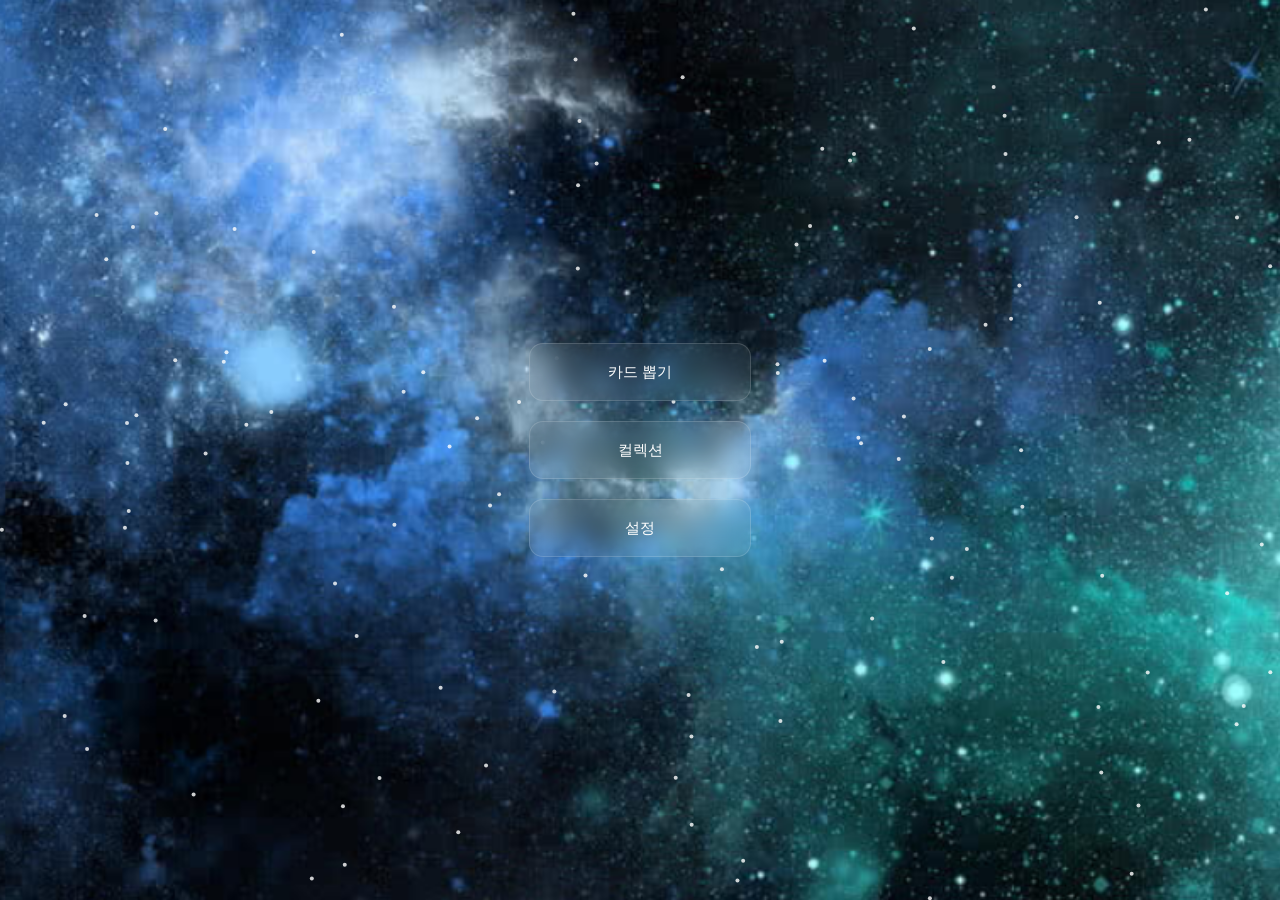
<file: templates/lobby.html>
<!DOCTYPE html>
<html>
<head>
<meta charset="UTF-8">
<meta name="viewport" content="width=device-width, initial-scale=1.0, user-scalable=no, viewport-fit=cover">
<title>lobby</title>

<style>
html, body {
  margin: 0;
  padding: 0;
  width: 100%;
  height: 100%;
  overflow: hidden;
  background: #000;
  font-family: sans-serif;
}

/* 배경 */
#bg {
  position: fixed;
  inset: 0;
  z-index: 0;
  background: url("/static/assets/images/1.png") no-repeat center center;
  background-size: cover;
}

canvas {
  pointer-events: none;   /* 기존 유지 */
  position: fixed;        /* 추가 */
  inset: 0;               /* 추가 */
  z-index: 1;             /* 추가 */
}

/* UI */
.ui {
  position: absolute;
  inset: 0;
  z-index: 10;
}

.center {
  position: absolute;
  left: 50%;
  top: 50%;
  transform: translate(-50%, -50%);
  display: flex;
  flex-direction: column;
  align-items: center;
}

/* 버튼 */
.btn {
  width: 220px;
  height: 56px;
  margin: 10px 0;

  border-radius: 14px;
  border: 1px solid rgba(255,255,255,0.15);
  background: rgba(255,255,255,0.06);

  color: white;
  font-size: 15px;

  display: flex;
  align-items: center;
  justify-content: center;

  backdrop-filter: blur(10px);
  white-space: nowrap;
}

/* 패널 */
.panel {
  position: absolute;
  left: 50%;
  top: calc(50% + 190px);
  transform: translateX(-50%);

  width: 300px;
  padding: 14px;

  display: none;
  flex-direction: column;
  gap: 14px;

  background: rgba(15,15,25,0.92);
  border: 1px solid rgba(255,255,255,0.15);
  border-radius: 14px;
}

.panel.open {
  display: flex;
}

.row {
  display: flex;
  justify-content: space-between;
  align-items: center;
  color: white;
  font-size: 13px;
}

/* SWITCH */
.switch {
  width: 120px;
  height: 38px;
  border-radius: 20px;
  position: relative;
  display: flex;
  overflow: hidden;
  background: rgba(255,255,255,0.08);
  border: 1px solid rgba(255,255,255,0.15);
  cursor: pointer;
}

.switch .side {
  flex: 1;
  display: flex;
  align-items: center;
  justify-content: center;
  font-size: 11px;
  color: rgba(255,255,255,0.5);
  white-space: nowrap;
}

.knob {
  position: absolute;
  width: 50%;
  height: 100%;
  background: rgba(255,255,255,0.18);
  transition: 0.25s ease;
  left: 0;
}

.switch.on .knob {
  left: 50%;
}

/* LANG */
.lang {
  display: flex;
  width: 170px;
  height: 42px;
  border-radius: 10px;
  overflow: hidden;
  border: 1px solid rgba(255,255,255,0.15);
}

.lang div {
  flex: 1;
  display: flex;
  align-items: center;
  justify-content: center;
  font-size: 12px;
  background: rgba(255,255,255,0.06);
  color: white;
  white-space: nowrap;
}

.lang .active {
  background: rgba(255,255,255,0.25);
}

.logout {
  padding: 12px;
  text-align: center;
  border-radius: 10px;
  background: rgba(255,80,80,0.15);
  color: white;
  cursor: pointer;
}
</style>

</head>

<body>

<div id="bg">
  <canvas id="canvas"></canvas>
</div>

<div class="ui">

  <div class="center">
    <div class="btn" id="btn_gacha" onclick="location.href='/gacha'"></div>
    <div class="btn" id="btn_collection" onclick="location.href='/collection'"></div>
    <div class="btn" id="btn_settings" onclick="togglePanel()"></div>
  </div>

  <div id="panel" class="panel">

    <div class="row">
      <div id="txt_sound"></div>

      <div class="switch" id="soundSwitch" onclick="toggleSound()">
        <div class="knob"></div>
        <div class="side on">ON</div>
        <div class="side off">OFF</div>
      </div>
    </div>

    <div class="row">
      <div id="txt_lang"></div>

      <div class="lang">
        <div id="koBtn" onclick="setLang('ko')">한국어</div>
        <div id="jaBtn" onclick="setLang('ja')">日本語</div>
      </div>
    </div>

    <div class="logout" id="logout_btn" onclick="location.href='/logout'"></div>

  </div>
</div>

<script>

/* LANG */
const dicts = {
  ko: {
    btn_gacha: "카드 뽑기",
    btn_collection: "컬렉션",
    btn_settings: "설정",
    txt_sound: "소리",
    txt_lang: "언어",
    logout_btn: "로그아웃"
  },
  ja: {
    btn_gacha: "カードを引く",
    btn_collection: "コレクション",
    btn_settings: "設定",
    txt_sound: "音",
    txt_lang: "言語",
    logout_btn: "ログアウト"
  }
};

let lang = localStorage.getItem("lang") || "ko";

function applyLang() {
  const d = dicts[lang];

  document.getElementById("btn_gacha").innerText = d.btn_gacha;
  document.getElementById("btn_collection").innerText = d.btn_collection;
  document.getElementById("btn_settings").innerText = d.btn_settings;
  document.getElementById("txt_sound").innerText = d.txt_sound;
  document.getElementById("txt_lang").innerText = d.txt_lang;
  document.getElementById("logout_btn").innerText = d.logout_btn;

  document.getElementById("koBtn").classList.toggle("active", lang === "ko");
  document.getElementById("jaBtn").classList.toggle("active", lang === "ja");
}

function setLang(l) {
  lang = l;
  localStorage.setItem("lang", l);
  applyLang();
}

/* SOUND */
let sound = true;
function toggleSound() {
  sound = !sound;
  document.getElementById("soundSwitch").classList.toggle("on", sound);
}

/* PANEL */
function togglePanel() {
  document.getElementById("panel").classList.toggle("open");
}

/* INIT */
window.addEventListener("DOMContentLoaded", () => {
  applyLang();
  document.getElementById("soundSwitch").classList.toggle("on", sound);
});

/* ================= PARTICLES ================= */

const canvas = document.getElementById("canvas");
const ctx = canvas.getContext("2d");

const dpr = window.devicePixelRatio || 1;
let w, h;
let particles = [];

let mouse = { x: null, y: null };

/* PC */
window.addEventListener("mousemove", e => {
  mouse.x = e.clientX;
  mouse.y = e.clientY;
});

/* MOBILE FIX */
window.addEventListener("touchstart", e => {
  mouse.x = e.touches[0].clientX;
  mouse.y = e.touches[0].clientY;
});

window.addEventListener("touchmove", e => {
  mouse.x = e.touches[0].clientX;
  mouse.y = e.touches[0].clientY;
});

/* resize */
function resize() {
  w = window.innerWidth;
  h = window.innerHeight;

  canvas.style.width = w + "px";
  canvas.style.height = h + "px";

  canvas.width = Math.floor(w * dpr);
  canvas.height = Math.floor(h * dpr);

  ctx.resetTransform();
  ctx.scale(dpr, dpr);

  init();
}

function init() {
  particles = [];
  const count = Math.min(120, Math.floor((w*h)/10000));

  for (let i=0;i<count;i++) {
    particles.push({
      x: Math.random()*w,
      y: Math.random()*h,
      vx:(Math.random()-0.5)*0.5,
      vy:(Math.random()-0.5)*0.5
    });
  }
}

window.addEventListener("resize", resize);
resize();

/* draw */
function draw() {
  ctx.clearRect(0,0,w,h);

  for (let p of particles) {

    p.x += p.vx;
    p.y += p.vy;

    if (p.x<0||p.x>w) p.vx*=-1;
    if (p.y<0||p.y>h) p.vy*=-1;

    ctx.beginPath();
    ctx.arc(p.x,p.y,2,0,Math.PI*2);
    ctx.fillStyle="rgba(255,255,255,0.8)";
    ctx.fill();

    /* line */
    if (mouse.x !== null) {
      let dx = p.x - mouse.x;
      let dy = p.y - mouse.y;
      let d2 = dx*dx + dy*dy;

      if (d2 < 160*160) {
        ctx.beginPath();
        ctx.strokeStyle = "rgba(255,255,255,0.25)";
        ctx.moveTo(p.x,p.y);
        ctx.lineTo(mouse.x,mouse.y);
        ctx.stroke();
      }
    }
  }

  requestAnimationFrame(draw);
}

draw();

</script>

</body>
</html>
</file>
